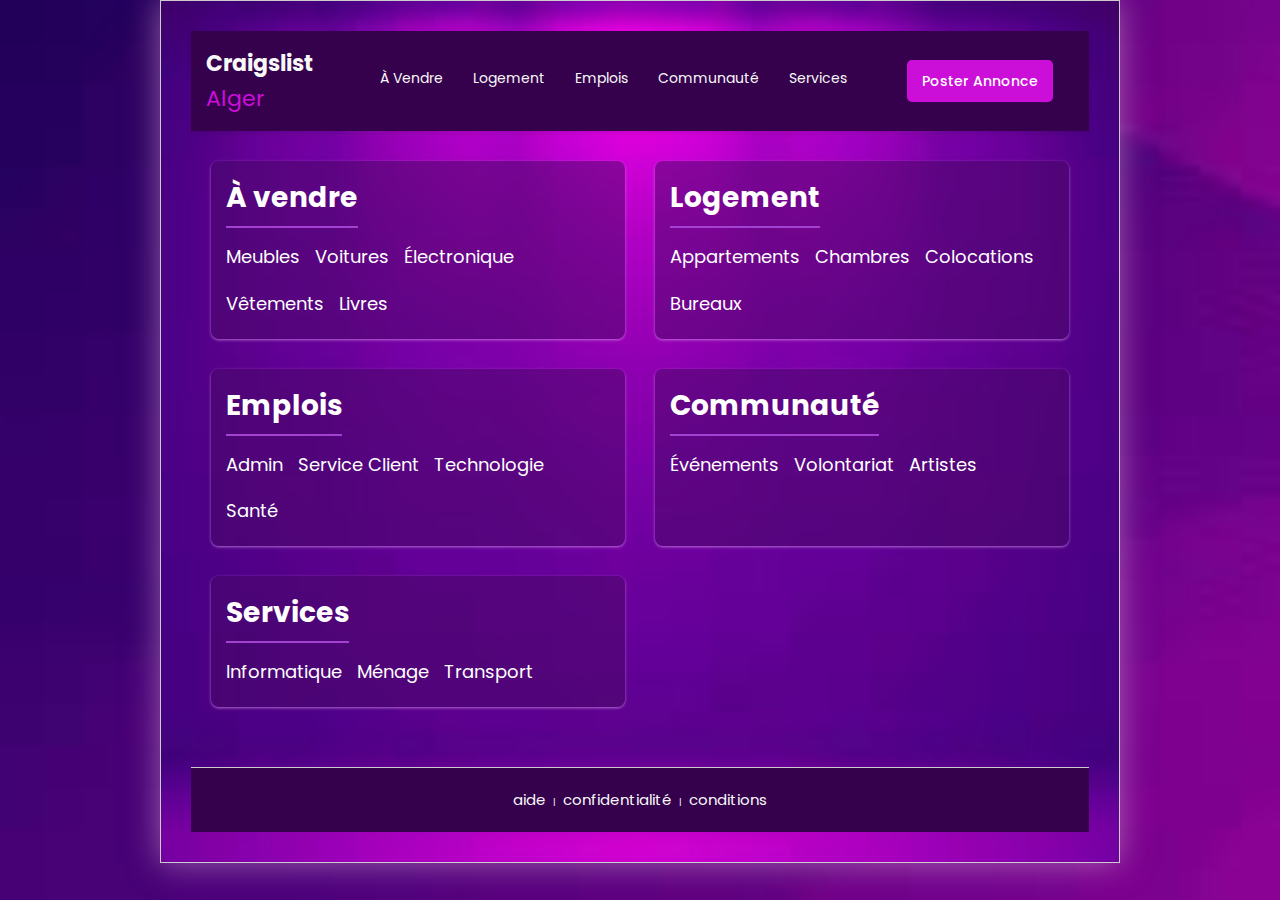
<file: index.html>
<!DOCTYPE html>
<html lang="fr">
<head>
    <meta charset="UTF-8">
    <meta name="viewport" content="width=device-width, initial-scale=1.0">
    <title>Craigslist Alger (Simulé)</title>
    <link rel="stylesheet" href="css/style-legacy.css">
    <link rel="stylesheet" href="css/responsive.css"> 
</head>
<body>
    <div class="craigslist-container">
       <header class="main-header">
            <a href="index.html" class="logo-site">Craigslist <span class="city-name">Alger</span></a>
            <i class='bx bx-menu' id="menu-icon"></i>

            <nav class="main-nav">
                <a href="list.html?category=for-sale">À Vendre</a>
                <a href="list.html?category=housing">Logement</a>
                <a href="list.html?category=jobs">Emplois</a>
                <a href="#">Communauté</a>
                <a href="#">Services</a>
                <a href="#" class="btn-post-ad">Poster Annonce</a>
            </nav>
        </header> 

       <main class="main-content-home">
    <section class="category-section">
        <h2><a href="list.html?category=for-sale">À vendre</a></h2>
        <ul class="category-list">
            <li><a href="#">Meubles</a></li>
            <li><a href="#">Voitures</a></li>
            <li><a href="#">Électronique</a></li>
            <li><a href="#">Vêtements</a></li>
            <li><a href="#">Livres</a></li>
        </ul>
    </section>

    <section class="category-section">
        <h2><a href="list.html?category=housing">Logement</a></h2>
        <ul class="category-list">
            <li><a href="#">Appartements</a></li>
            <li><a href="#">Chambres</a></li>
            <li><a href="#">Colocations</a></li>
            <li><a href="#">Bureaux</a></li>
        </ul>
    </section>

    <section class="category-section">
        <h2><a href="list.html?category=jobs">Emplois</a></h2>
        <ul class="category-list">
            <li><a href="#">Admin</a></li>
            <li><a href="#">Service Client</a></li>
            <li><a href="#">Technologie</a></li>
            <li><a href="#">Santé</a></li>
        </ul>
    </section>

    <section class="category-section">
        <h2><a href="#">Communauté</a></h2>
        <ul class="category-list">
            <li><a href="#">Événements</a></li>
            <li><a href="#">Volontariat</a></li>
            <li><a href="#">Artistes</a></li>
        </ul>
    </section>

    <section class="category-section">
        <h2><a href="#">Services</a></h2>
        <ul class="category-list">
            <li><a href="#">Informatique</a></li>
            <li><a href="#">Ménage</a></li>
            <li><a href="#">Transport</a></li>
        </ul>
    </section>
</main> 

        <div class="footer-legacy">
            <a href="#">aide</a> | <a href="#">confidentialité</a> | <a href="#">conditions</a>
        </div>
    </div> 


    <script src="script.js"></script> 
</body>
</html>
</file>
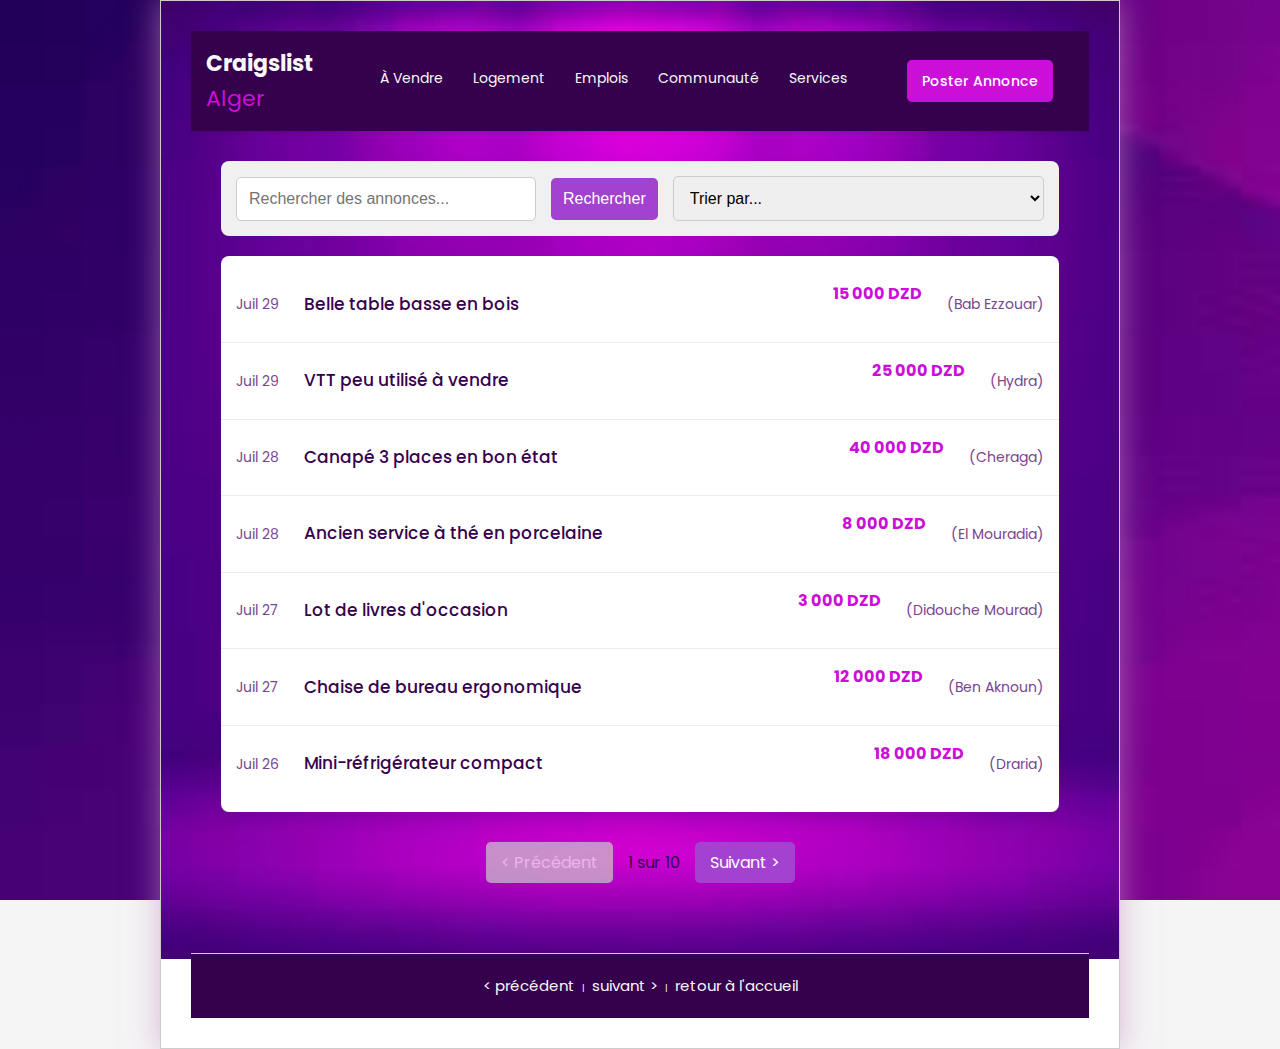
<file: list.html>
<!DOCTYPE html>
<html lang="fr">
<head>
    <meta charset="UTF-8">
    <meta name="viewport" content="width=device-width, initial-scale=1.0">
    <title>Craigslist Alger - Ventes (Simulé)</title>
    <link rel="stylesheet" href="css/style-legacy.css">
    <link rel="stylesheet" href="css/responsive.css"> 
</head>
<body>
    <div class="craigslist-container">
        

        <header class="main-header">
    <a href="index.html" class="logo-site">Craigslist <span class="city-name">Alger</span></a>

    <i class='bx bx-menu' id="menu-icon"></i>

    <nav class="main-nav">
        <a href="list.html?category=for-sale">À Vendre</a>
        <a href="list.html?category=housing">Logement</a>
        <a href="list.html?category=jobs">Emplois</a>
        <a href="#">Communauté</a>
        <a href="#">Services</a>
        <a href="#" class="btn-post-ad">Poster Annonce</a>
    </nav>
</header> 

       <main class="main-content-list">
    <section class="search-filter-bar">
        <input type="text" placeholder="Rechercher des annonces..." class="search-input">
        <button class="search-button">Rechercher</button>
        <select class="filter-select">
            <option value="">Trier par...</option>
            <option value="date-desc">Plus récent</option>
            <option value="price-asc">Prix croissant</option>
            <option value="price-desc">Prix décroissant</option>
        </select>
    </section>

    <section class="ad-listing-section">
        <ul class="ad-list">
            <li class="ad-item">
                <span class="ad-date">Juil 29</span>
                <a href="detail.html" class="ad-title">Belle table basse en bois</a>
                <span class="ad-location">(Bab Ezzouar)</span>
                <span class="ad-price">15 000 DZD</span> </li>
            <li class="ad-item">
                <span class="ad-date">Juil 29</span>
                <a href="detail.html" class="ad-title">VTT peu utilisé à vendre</a>
                <span class="ad-location">(Hydra)</span>
                <span class="ad-price">25 000 DZD</span>
            </li>
            <li class="ad-item">
                <span class="ad-date">Juil 28</span>
                <a href="detail.html" class="ad-title">Canapé 3 places en bon état</a>
                <span class="ad-location">(Cheraga)</span>
                <span class="ad-price">40 000 DZD</span>
            </li>
            <li class="ad-item">
                <span class="ad-date">Juil 28</span>
                <a href="detail.html" class="ad-title">Ancien service à thé en porcelaine</a>
                <span class="ad-location">(El Mouradia)</span>
                <span class="ad-price">8 000 DZD</span>
            </li>
            <li class="ad-item">
                <span class="ad-date">Juil 27</span>
                <a href="detail.html" class="ad-title">Lot de livres d'occasion</a>
                <span class="ad-location">(Didouche Mourad)</span>
                <span class="ad-price">3 000 DZD</span>
            </li>
            <li class="ad-item">
                <span class="ad-date">Juil 27</span>
                <a href="detail.html" class="ad-title">Chaise de bureau ergonomique</a>
                <span class="ad-location">(Ben Aknoun)</span>
                <span class="ad-price">12 000 DZD</span>
            </li>
            <li class="ad-item">
                <span class="ad-date">Juil 26</span>
                <a href="detail.html" class="ad-title">Mini-réfrigérateur compact</a>
                <span class="ad-location">(Draria)</span>
                <span class="ad-price">18 000 DZD</span>
            </li>
        </ul>
    </section>

    <div class="pagination-list">
        <a href="#" class="pagination-btn disabled">&lt; Précédent</a>
        <span class="page-info">1 sur 10</span>
        <a href="#" class="pagination-btn">Suivant &gt;</a>
    </div>
</main>  

        <div class="footer-legacy">
            <a href="#">&lt; précédent</a> | <a href="#">suivant &gt;</a> | <a href="index.html">retour à l'accueil</a>
        </div>
    </div> 

    <script src="script.js"></script> 
</body>
</html>
</file>
<file: css/style-legacy.css>
body {
    font-family: Arial, sans-serif;
    margin: 0;
    padding: 0;
    background-color: #f5f5f5; /* Un fond légèrement gris */
    color: #333;
}

.craigslist-container {
    width: 960px; /* Largeur fixe pour simuler le non-responsive */
    margin: 10px auto; /* Centrage */
    padding: 20px;
    background-color: #fff;
    border: 1px solid #ccc;
    box-shadow: 0 0 5px rgba(0,0,0,0.1);
}

.header-legacy {
    display: flex;
    justify-content: space-between;
    align-items: center;
    border-bottom: 1px solid #ccc;
    padding-bottom: 10px;
    margin-bottom: 20px;
}

.header-legacy h1 {
    font-size: 2.5em;
    margin: 0;
    color: #333;
}

.header-legacy h1 a,
.header-legacy .post-link {
    color: #0000ee; /* Liens bleus classiques */
    text-decoration: underline;
    font-weight: normal;
}

.post-link {
    font-size: 1.2em;
}

.content-legacy {
    display: flex; /* Utilisation de flex pour les colonnes principales */
    gap: 30px;
}

.col-main, .col-side {
    flex: 1; /* Permet aux colonnes de prendre de l'espace */
}

.section-block {
    margin-bottom: 30px;
}

.section-block h2 {
    font-size: 1.8em;
    margin-bottom: 10px;
    border-bottom: 1px solid #eee;
    padding-bottom: 5px;
}

.section-block h2 a {
    color: #0000ee;
    text-decoration: none;
}

.section-block ul {
    list-style: none; /* Supprime les puces */
    padding: 0;
}

.section-block ul li {
    margin-bottom: 5px;
}

.section-block ul li a {
    color: #0000ee;
    text-decoration: underline;
}

/* Styles pour list.html */
.search-bar-legacy {
    margin-bottom: 20px;
    padding: 10px;
    background-color: #eee;
    border: 1px solid #ccc;
}

.search-bar-legacy input {
    padding: 5px;
    border: 1px solid #aaa;
}

.search-bar-legacy button {
    padding: 5px 10px;
    background-color: #ddd;
    border: 1px solid #aaa;
    cursor: pointer;
}

.ads-list-legacy ul {
    list-style: none;
    padding: 0;
}

.ads-list-legacy li {
    margin-bottom: 10px;
    border-bottom: 1px solid #eee;
    padding-bottom: 5px;
}

.ads-list-legacy .date {
    color: #888;
    font-size: 0.9em;
    margin-right: 10px;
}

.ads-list-legacy a {
    color: #0000ee;
    text-decoration: underline;
    font-weight: bold;
}

.ads-list-legacy .location {
    color: #555;
    font-size: 0.9em;
    margin-left: 10px;
}

/* Styles pour detail.html */
.ad-detail-legacy h2 {
    font-size: 2em;
    margin-bottom: 10px;
}

.ad-info {
    font-size: 0.9em;
    color: #666;
    margin-bottom: 5px;
}

.ad-images {
    text-align: center; /* Centrer les images dans le style legacy */
    margin: 20px 0;
}

.ad-images img {
    max-width: 100%; /* Pour éviter le débordement initial */
    height: auto;
    border: 1px solid #ccc;
    margin: 5px;
}

.ad-description {
    line-height: 1.6;
    margin-bottom: 20px;
}

.ad-price {
    font-size: 1.5em;
    font-weight: bold;
    color: #008000; /* Prix en vert */
    margin-bottom: 20px;
}

.contact-buttons-legacy {
    margin-bottom: 20px;
}

.btn-contact {
    display: inline-block;
    padding: 8px 15px;
    background-color: #0000ee;
    color: #fff;
    text-decoration: none;
    border-radius: 3px;
    font-weight: bold;
}

/* Styles pour le footer */
.footer-legacy {
    border-top: 1px solid #ccc;
    padding-top: 15px;
    margin-top: 30px;
    text-align: center;
    font-size: 0.9em;
    color: #666;
}

.footer-legacy a {
    color: #0000ee; 
    text-decoration: underline;
    margin: 0 5px;
}
</file>
<file: css/responsive.css>
@import url('https://fonts.googleapis.com/css2?family=Poppins:wght@400;500;700&display=swap'); 

/* ==================================== */
/* 2.2. Styles Mobile-First de Base     */
/* ==================================== */

/* 2.2.1. Reset CSS simple et box-sizing */
* {
    margin: 0;
    padding: 0;
    box-sizing: border-box; /* Crucial pour le responsive ! */
}

/* 2.2.2. Taille de police de base pour un calcul facile en 'rem' */
html {
    font-size: 62.5%; /* Cela signifie que 1rem = 10px */
}

/* 2.2.3. Styles généraux du corps (body) */
body {
    font-family: 'Poppins', sans-serif; /* Votre police choisie */
    line-height: 1.6; /* Améliore la lisibilité du texte */
    color: #F8F8F8; 
    background-image: url('../css/vi.jfif'); 
    background-size: cover;  
    background-repeat: no-repeat; 
    background-attachment: fixed; 
    -webkit-font-smoothing: antialiased; /* Pour un rendu de police plus lisse */
    -moz-osx-font-smoothing: grayscale; /* Pour un rendu de police plus lisse */
}

/* 2.2.4. Images fluides par défaut */
img {
    max-width: 100%; /* Les images ne dépasseront jamais la largeur de leur conteneur */
    height: auto;    /* Conserve les proportions des images */
    display: block;  /* Évite les problèmes d'espace sous les images (inline-block par défaut) */
}

/* 2.2.5. Styles des titres et paragraphes pour mobile */
h1, h2, h3, h4, h5, h6 {
    font-family: 'Poppins', sans-serif; /* Garder la même police pour les titres */
    color: #ffffff; /* Couleur des titres, peut-être la même que le texte principal ou légèrement différente */
    margin-bottom: 1rem; /* Espacement sous les titres */
}

h1 { font-size: 2.8rem; } /* Exemple de taille pour mobile */
h2 { font-size: 2.4rem; }
h3 { font-size: 2rem; }
p { font-size: 1.6rem; margin-bottom: 1rem; } /* Taille de base du texte */

/* Styles pour les liens (pour un aspect moderne) */
a {
    color: #a341d0; /* Votre couleur d'accentuation pour les liens */
    text-decoration: none; /* Supprime le soulignement par défaut */
    transition: color 0.3s ease; /* Transition douce pour les survol de liens */
}

a:hover {
    color: #cb0ed8; /* Une couleur un peu plus vive au survol, ou plus foncée */
    text-decoration: underline; /* Réapparaît au survol pour l'accessibilité */
}

/* Styles pour le conteneur principal */
.craigslist-container {
    width: 100%; /* Le conteneur occupe toute la largeur sur mobile */
    padding: 1.5rem; /* Espacement interne pour le contenu */
     /* Fond blanc pour le conteneur */
    box-shadow: 0 0.5rem 1rem rgba(0,0,0,0.05); /* Ombre douce */ 
    background-image: url('../css/violet.jfif'); 
    background-size: cover;  
    background-repeat: no-repeat; 
    background-attachment: fixed; 
    box-shadow: 0 0 3rem rgba(197, 146, 199, 0.646);
} 

/* ==================================== */
/* 2.3. Header et Navigation Mobile     */
/* ==================================== */

.main-header {
    background-color: #35014d; /* Votre couleur violet foncé pour l'arrière-plan du header */
    padding: 1.5rem;
    display: flex;
    justify-content: space-between; /* Aligne logo à gauche, menu à droite */
    align-items: center;
    position: relative; /* Pour positionner le menu déroulant si besoin */
    box-shadow: 0 0.2rem 0.5rem rgba(0,0,0,0.1);
}

.logo-site {
    font-size: 2.2rem;
    font-weight: 700;
    color: #F8F8F8; /* Couleur claire pour le logo sur fond foncé */
    text-decoration: none;
}

.logo-site .city-name {
    font-weight: 400; /* La partie "Alger" peut être plus légère */
    color: #cb0ed8; /* Une de vos couleurs d'accentuation */
}

/* Icône du menu hamburger (visible uniquement sur mobile par défaut) */
#menu-icon {
    font-size: 3rem;
    color: #F8F8F8; /* Couleur claire pour l'icône */
    cursor: pointer;
    display: block; /* Visible sur mobile */
    z-index: 1001; /* Pour être au-dessus du menu */
} 

.footer-legacy { 
    color: #F8F8F8; /* Texte clair sur fond foncé */
    padding: 2rem 3rem;
    text-align: center;
    margin-top: 3rem; 
    background-color: #35014d; 
} 

.footer-legacy a {
    color: #F8F8F8;
    text-decoration: none;
    font-size: 1.5rem;
    transition: color 0.3s ease;
}

.footer-legacy a:hover {
    color: #d5bed7; /* Couleur d'accentuation au survol */
}


.main-nav {
    position: absolute; /* Ou fixed, si vous voulez qu'il couvre tout l'écran */
    top: 100%; /* Juste en dessous du header */
    right: 0;
    width: 100%;
    background-color: #35014d; /* Même fond que le header */
    border-top: 1px solid rgba(255,255,255,0.1);
    box-shadow: 0 0.5rem 1rem rgba(244, 190, 250, 0.676);
    display: none; /* CACHÉ par défaut sur mobile */
    flex-direction: column; /* Les liens s'empilent verticalement */ 
    z-index: 1000; /* Assure qu'il est au-dessus du contenu */ 
}

.main-nav.active { /* Cette classe sera ajoutée/retirée par JavaScript */
    display: flex; /* Affiche le menu quand il est actif */
}

.main-nav a {
    color: #F8F8F8; /* Couleur claire pour les liens du menu */ 
    font-size: 1.4rem; 
    display: block; /* Chaque lien prend toute la largeur */ 
    border-bottom: 1px solid rgba(255,255,255,0.05); /* Ligne de séparation subtile */ 
    padding-top: 10px;
} 

.main-nav a.btn-post-ad {  
    background-color: wheat; /* Votre couleur d'accentuation */
    color: #fff;
    border-radius: 5px; 
    font-weight: 500; 
    margin: 0.3rem .6rem; /* Marge pour le bouton */
    padding: 1rem 1.5rem; 
} 

.main-nav a:last-child {
    border-bottom: none; /* Pas de bordure pour le dernier élément */
}

.main-nav a:hover { /* Styling spécifique pour le bouton "Poster Annonce" */
    background-color: #a341d0; /* Votre couleur d'accentuation */
    color: #fff;
    border-radius: 5px;
    margin: 0.3rem .4rem; /* Marge pour le bouton */
    padding: 1rem 1.3rem; 
    font-weight: 400;
}

/* Par défaut, sur mobile, nous cachons le menu-icon et affichons la nav complète */
/* Ceci sera inversé par les media queries pour les grands écrans */
@media screen and (min-width: 768px) {
    #menu-icon {
        display: none; 
    }

    .main-nav {
        position: static; /* Le menu n'est plus en position absolue */
        display: flex; /* Toujours visible sur les grands écrans */
        flex-direction: row; /* Les liens sont horizontaux */
        background-color: transparent; /* Pas de fond pour la nav */
        border-top: none;
        box-shadow: none;
        padding: 0;
    }

    .main-nav a { 
        padding-right: -20px;
        padding-left: 30px; 
        border-bottom: none;
        color: #F8F8F8; /* Toujours blanc pour les liens */
    }

    .main-nav a.btn-post-ad { 
        margin-left: 60px; 
        background-color: #cb0ed8; /* Une autre couleur pour le bouton sur desktop */ 
        text-align: center; 
    }
}  

/* ==================================== */
/* 2.5. Page d'Accueil (index.html)     */
/* ==================================== */

/* Styles pour le conteneur principal de la page d'accueil */
.main-content-home {
    display: flex; /* Utilise Flexbox pour organiser les sections */
    flex-direction: column; /* Par défaut, les sections s'empilent verticalement sur mobile */
    gap: 2rem; /* Espacement entre les sections */
    padding: 2rem 1.5rem; /* Rembourrage interne pour le contenu */
}

/* Styles pour chaque bloc de catégorie */
.category-section {
    color: #f0f0f0; /* Un fond légèrement différent pour chaque section */
    padding: 1.5rem;
    border-radius: 8px; /* Bords légèrement arrondis */
    box-shadow: 0 0.1rem 0.3rem rgba(232, 168, 245, 0.632); /* Ombre très légère */ 
    background-color: #4708647e;
} 

.category-section:hover { 
    border: 2px solid #a341d0; 
    box-shadow: 0 0.1rem 1.5rem rgba(232, 168, 245, 0.632);
}

.category-section h2 {
    font-size: 2.2rem; /* Taille du titre de catégorie pour mobile */
    margin-bottom: 1rem;
    color: white; /* Votre couleur violet foncé */
    border-bottom: 2px solid #a341d0; /* Bordure sous le titre */
    padding-bottom: 0.5rem;
    display: inline-block; /* Pour que la bordure ne prenne que la largeur du texte */
}

.category-section h2 a {
    color: white; /* La même couleur que le titre, pour un aspect uniforme */
    text-decoration: none; /* Pas de soulignement par défaut */
}

.category-section h2 a:hover {
    color: #fdfff1; /* Couleur plus vive au survol */
    text-decoration: underline;
}

.category-list {
    list-style: none; /* Supprime les puces par défaut */
    padding: 0;
    display: flex; /* Utilise Flexbox pour les éléments de liste */
    flex-wrap: wrap; /* Permet aux éléments de passer à la ligne si pas assez de place */
    gap: 0.8rem 1.5rem; /* Espacement entre les éléments de liste */
}

.category-list li a {
    font-size: 1.6rem;
    color: #ffffff; /* Votre couleur violet plus clair pour les liens de catégorie */
    text-decoration: none;
    padding: 0.5rem 0;
    display: block; /* Pour qu'ils prennent toute la largeur de leur zone */
}

.category-list li a:hover {
    color: #fbffe6; /* Couleur plus vive au survol */
    text-decoration: underline;
}

/* ==================================== */
/* Media Queries pour la Page d'Accueil */
/* ==================================== */

/* Breakpoint 618px: Centrer le conteneur, peut-être avec une max-width */
@media (min-width: 618px) {
    .craigslist-container {
        max-width: 600px; /* Exemple de largeur maximale pour cette taille */
        margin: 0 auto; /* Centre le conteneur */
        padding: 2rem; /* Plus de padding pour les écrans plus grands */
    }

    .main-content-home {
        padding: 3rem 2rem; /* Plus d'espacement pour le contenu principal */
    }

    .category-section h2 {
        font-size: 2.5rem; /* Augmenter la taille du titre */
    }

    .category-list li a {
        font-size: 1.7rem;
    }
}


/* Breakpoint 768px: Passer à une disposition en deux ou trois colonnes */
@media (min-width: 768px) {
    .craigslist-container {
        max-width: 960px; /* Largeur classique pour desktop, ou 1000px selon le besoin */
        padding: 3rem; /* Plus de padding général */
    }

    .main-content-home {
        display: grid; /* Utilise CSS Grid pour un contrôle précis des colonnes */
        grid-template-columns: repeat(auto-fit, minmax(280px, 1fr)); /* 2 ou 3 colonnes auto-adaptatives */
        gap: 3rem; /* Espacement plus grand entre les colonnes */
    }

    .category-section h2 {
        font-size: 2.8rem; /* Taille du titre de catégorie pour desktop */
    }

    .category-list li a {
        font-size: 1.8rem;
    }
} 

/* ==================================== */
/* 2.6. Page de Liste (list.html)       */
/* ==================================== */

/* Styles pour le conteneur principal de la page de liste */
.main-content-list {
    padding: 2rem 1.5rem; /* Rembourrage interne */
    display: flex;
    flex-direction: column;
    gap: 2rem; /* Espacement entre la barre de recherche, la liste et la pagination */
}

/* Styles pour la barre de recherche et de filtres */
.search-filter-bar {
    display: flex;
    flex-direction: column; /* Par défaut, les éléments s'empilent verticalement sur mobile */
    gap: 1rem;
    padding: 1.5rem;
    background-color: #f0f0f0; /* Fond clair pour la barre */
    border-radius: 8px;
    box-shadow: 0 0.1rem 0.3rem rgba(0,0,0,0.05);
}

.search-filter-bar input,
.search-filter-bar button,
.search-filter-bar select {
    padding: 1.2rem;
    border: 1px solid #ccc;
    border-radius: 5px;
    font-size: 1.6rem;
    width: 100%; /* Occupe toute la largeur sur mobile */
}

.search-filter-bar button {
    background-color: #a341d0; /* Votre couleur d'accentuation */
    color: #fff;
    cursor: pointer;
    border: none;
    transition: background-color 0.3s ease;
}

.search-filter-bar button:hover {
    background-color: #cb0ed8; /* Une couleur un peu plus vive au survol */
}

/* Styles pour la liste des annonces */
.ad-listing-section {
    background-color: #fff;
    border-radius: 8px;
    box-shadow: 0 0.5rem 1rem rgba(0,0,0,0.05);
    padding: 1rem 0; /* Espacement interne */
}

.ad-list {
    list-style: none;
    padding: 0;
}

.ad-item {
    display: flex;
    flex-wrap: wrap; /* Permet aux éléments de passer à la ligne sur mobile */
    align-items: center;
    padding: 1.5rem;
    border-bottom: 1px solid #eee; /* Séparateur d'annonces */
    gap: 0.5rem 1rem; /* Espacement entre les éléments de l'annonce */
}

.ad-item:last-child {
    border-bottom: none; /* Pas de bordure pour le dernier élément */
}

.ad-date {
    font-size: 1.4rem;
    color: #794492; /* Votre violet clair pour la date */
    flex-basis: 70px; /* Base pour la date */
    flex-shrink: 0; /* Évite qu'elle ne se réduise trop */
}

.ad-title {
    font-size: 1.7rem;
    font-weight: 500;
    color: #35014d; /* Votre violet foncé pour le titre de l'annonce */
    flex-grow: 1; /* Le titre prend l'espace restant */
    text-decoration: none;
    order: 2; /* Ordre visuel après la date et potentiellement le prix sur mobile */
}

.ad-title:hover {
    color: #a341d0; /* Couleur d'accentuation au survol */
    text-decoration: underline;
}

.ad-location {
    font-size: 1.4rem;
    color: #794492;
    order: 3; /* Ordre visuel */
    flex-basis: 100%; /* Prend une nouvelle ligne sur mobile */
    text-align: right;
}

.ad-price {
    font-size: 1.6rem;
    font-weight: bold;
    color: #cb0ed8; /* Votre couleur vive pour le prix */
    order: 1; /* Ordre visuel pour le prix (peut apparaître avant le titre sur mobile) */
}


/* Styles pour la pagination */
.pagination-list {
    display: flex;
    justify-content: center; /* Centre la pagination */
    gap: 1.5rem;
    padding: 1rem 0;
    font-size: 1.6rem;
}

.pagination-btn {
    padding: 0.8rem 1.5rem;
    background-color: #a341d0; /* Couleur d'accentuation pour les boutons */
    color: #fff;
    text-decoration: none;
    border-radius: 5px;
    transition: background-color 0.3s ease;
}

.pagination-btn:hover:not(.disabled) {
    background-color: #cb0ed8;
}

.pagination-btn.disabled {
    background-color: #ccc;
    cursor: not-allowed;
    opacity: 0.7;
}

.page-info {
    display: flex;
    align-items: center; /* Centre le texte d'info de page */
    color: #35014d;
}

/* ==================================== */
/* Media Queries pour la Page de Liste  */
/* ==================================== */

/* Breakpoint 618px: Ajustements pour la barre de recherche et les éléments de liste */
@media (min-width: 618px) {
    .search-filter-bar {
        flex-direction: row; /* Les éléments de recherche côte à côte */
        flex-wrap: wrap; /* Permet un retour à la ligne si nécessaire */
        justify-content: space-between;
        align-items: center;
    }

    .search-filter-bar input,
    .search-filter-bar select {
        flex: 1; /* Prend l'espace disponible */
        min-width: 150px; /* Largeur minimale pour éviter le rétrécissement excessif */
    }

    .search-filter-bar button {
        width: auto; /* La largeur s'adapte au contenu */
        flex-shrink: 0; /* Évite que le bouton ne se rétrécisse */
    }

    .ad-item {
        /* Sur tablette, on peut mieux aligner les éléments de l'annonce */
        flex-wrap: nowrap; /* Les éléments restent sur une seule ligne */
        justify-content: space-between; /* Espacement entre date, titre, prix, etc. */
    }

    .ad-date {
        flex-basis: auto; /* Ne prend plus une base fixe */
        margin-right: 1.5rem;
    }

    .ad-title {
        order: unset; /* Retire l'ordre spécifique pour mobile */
        flex-grow: 1; /* Prend l'espace restant */
    }

    .ad-location {
        flex-basis: auto; /* Ne prend plus une nouvelle ligne */
        text-align: left; /* Réinitialise l'alignement */
        margin-left: 1.5rem;
        flex-shrink: 0; /* Empêche le rétrécissement excessif */
    }

    .ad-price {
        order: unset; /* Retire l'ordre spécifique pour mobile */
        margin-left: 1.5rem;
        flex-shrink: 0;
    } 
}

/* Breakpoint 768px: Ajustements pour desktop */
@media (min-width: 768px) {
    .main-content-list {
        padding: 3rem;
    }

    .search-filter-bar {
        gap: 1.5rem;
    }

    .search-filter-bar input {
        max-width: 300px; /* Limite la largeur de la barre de recherche */
    }
}  

/* ==================================== */
/* 2.7. Page de Détail (detail.html)    */
/* ==================================== */

/* Styles pour le conteneur principal de la page de détail */
.main-content-detail {
    padding: 2rem 1.5rem; /* Rembourrage interne */
    display: flex;
    flex-direction: column;
    gap: 2rem; /* Espacement entre les sections */
    background-color: #fff; /* Fond blanc pour le contenu de la page */
    border-radius: 8px;
    box-shadow: 0 0.5rem 1rem rgba(0,0,0,0.05);
}

/* Section Header de l'annonce (titre et méta) */
.ad-header {
    margin-bottom: 1rem;
    padding-bottom: 1rem;
    border-bottom: 1px solid #eee;
}

.ad-detail-title {
    font-size: 2.8rem; /* Grande taille pour le titre de l'annonce sur mobile */
    color: #35014d;
    margin-bottom: 0.5rem;
}

.ad-detail-meta {
    font-size: 1.5rem;
    color: #794492;
}

.ad-detail-meta span {
    font-weight: 500;
}

/* Section Média (image principale) */
.ad-media {
    margin-bottom: 2rem;
    text-align: center; /* Centrer l'image si elle est plus petite que le conteneur */
}

.ad-main-image img {
    max-width: 100%;
    height: auto;
    border-radius: 8px;
    box-shadow: 0 0.2rem 0.5rem rgba(0,0,0,0.1);
}

/* Styles pour les titres de section (Description, Détails, Contact) */
.section-title {
    font-size: 2rem;
    color: #35014d;
    margin-bottom: 1.5rem;
    border-bottom: 2px solid #a341d0;
    padding-bottom: 0.5rem;
    display: inline-block;
}

/* Section grille des détails (description et info box) */
.ad-details-grid {
    display: flex;
    flex-direction: column; /* S'empile sur mobile */
    gap: 2rem;
}

/* Description de l'annonce */
.ad-description p {
    font-size: 1.6rem;
    margin-bottom: 1rem;
    color: #555;
}

/* Boîte d'informations de l'annonce (aside) */
.ad-info-box {
    background-color: #f8f8f8;
    padding: 2rem;
    border-radius: 8px;
    border: 1px solid #eee;
}

.ad-info-box p {
    font-size: 1.6rem;
    margin-bottom: 0.8rem;
    color: #555;
}

.ad-info-box p span {
    font-weight: bold;
    color: #35014d;
}

.ad-detail-price span {
    color: #cb0ed8; /* Couleur vive pour le prix */
    font-size: 1.8rem;
}

/* Section Contact */
.ad-contact-section {
    margin-top: 2rem;
    padding-top: 1.5rem;
    border-top: 1px solid #eee;
}

.contact-info-block p {
    font-size: 1.6rem;
    margin-bottom: 0.8rem;
    color: #555;
}

.contact-info-block p span,
.contact-info-block p a {
    font-weight: bold;
    color: #35014d;
    text-decoration: none;
}

.contact-info-block p a:hover {
    color: #a341d0;
    text-decoration: underline;
}

.message-seller-btn {
    display: block; /* Prend toute la largeur sur mobile */
    width: 100%;
    padding: 1.2rem;
    background-color: #a341d0; /* Votre couleur d'accentuation */
    color: #fff;
    border: none;
    border-radius: 5px;
    font-size: 1.8rem;
    cursor: pointer;
    margin-top: 1.5rem;
    transition: background-color 0.3s ease;
}

.message-seller-btn:hover {
    background-color: #cb0ed8;
}

/* Bouton de retour à la liste */
.back-to-list {
    text-align: center;
    margin-top: 3rem;
    padding-top: 2rem;
    border-top: 1px dashed #eee;
}

.btn-back {
    display: inline-block;
    padding: 1rem 2rem;
    background-color: #794492; /* Votre couleur violet plus clair */
    color: #fff;
    text-decoration: none;
    border-radius: 5px;
    font-size: 1.6rem;
    transition: background-color 0.3s ease;
}

.btn-back:hover {
    background-color: #35014d;
}


/* ==================================== */
/* Media Queries pour la Page de Détail */
/* ==================================== */

/* Breakpoint 618px: Ajustements pour une meilleure lisibilité */
@media (min-width: 618px) {
    .ad-detail-title {
        font-size: 3.2rem;
    }

    .ad-detail-meta {
        font-size: 1.6rem;
    }

    .ad-main-image img {
        max-width: 80%; /* L'image peut être un peu plus petite que 100% sur tablette */
    }

    .message-seller-btn {
        width: auto; /* Le bouton ne prend plus toute la largeur */
        margin-left: auto; /* Aligner à droite si flex */
        margin-right: auto; /* Ou centrer si block */
    }
}

/* Breakpoint 768px: Mettre la description et les détails côte à côte */
@media (min-width: 768px) {
    .main-content-detail {
        padding: 3rem;
    }

    .ad-detail-title {
        font-size: 3.8rem;
    }

    .ad-details-grid {
        flex-direction: row; /* La description et la boîte d'info côte à côte */
        align-items: flex-start; /* Aligne le haut des deux blocs */
        gap: 3rem;
    }

    .ad-description {
        flex: 2; /* La description prend plus d'espace */
    }

    .ad-info-box {
        flex: 1; /* La boîte d'info prend moins d'espace */
        min-width: 280px; /* Largeur minimale pour la boîte d'info */
    }

    .message-seller-btn {
        margin-left: 0; /* Alignement par défaut à gauche du conteneur parent */
        max-width: 300px; /* Limite la largeur du bouton */
    }
} 

/* ==================================== */
/* 2.8. Footer                          */
/* ==================================== */

.main-footer {
    background-color: #35014d; /* Votre couleur violet foncé, cohérente avec le header */
    color: #F8F8F8; /* Texte clair sur fond foncé */
    padding: 2rem 1.5rem;
    text-align: center;
    margin-top: 3rem; /* Espacement avec le contenu au-dessus */
}

.footer-links {
    display: flex;
    flex-direction: column; /* Liens empilés sur mobile */
    gap: 0.8rem; /* Espacement entre les liens */
    margin-bottom: 1.5rem;
}

.footer-links a {
    color: #F8F8F8;
    text-decoration: none;
    font-size: 1.5rem;
    transition: color 0.3s ease;
}

.footer-links a:hover {
    color: #d5bed7; /* Couleur d'accentuation au survol */
}

.footer-links .separator {
    display: none; /* Cache les séparateurs sur mobile pour un agencement vertical */
}

.footer-copyright {
    font-size: 1.4rem;
    color: rgba(248, 248, 248, 0.7); /* Texte légèrement estompé */
}

/* Media Query pour les écrans plus grands (tablette et desktop) */
@media (min-width: 618px) {
    .main-footer {
        padding: 2.5rem 2rem;
    }

    .footer-links {
        flex-direction: row; /* Liens côte à côte sur les écrans plus grands */
        justify-content: center; /* Centre les liens */
        gap: 1.5rem; /* Plus d'espacement */
    }

    .footer-links .separator {
        display: inline; /* Affiche les séparateurs sur les grands écrans */
    }
}

@media (min-width: 768px) { 
    .main-footer {
        padding: 3rem;
    }

    .footer-links {
        gap: 2rem; /* Encore plus d'espacement */
    }
}
</file>
